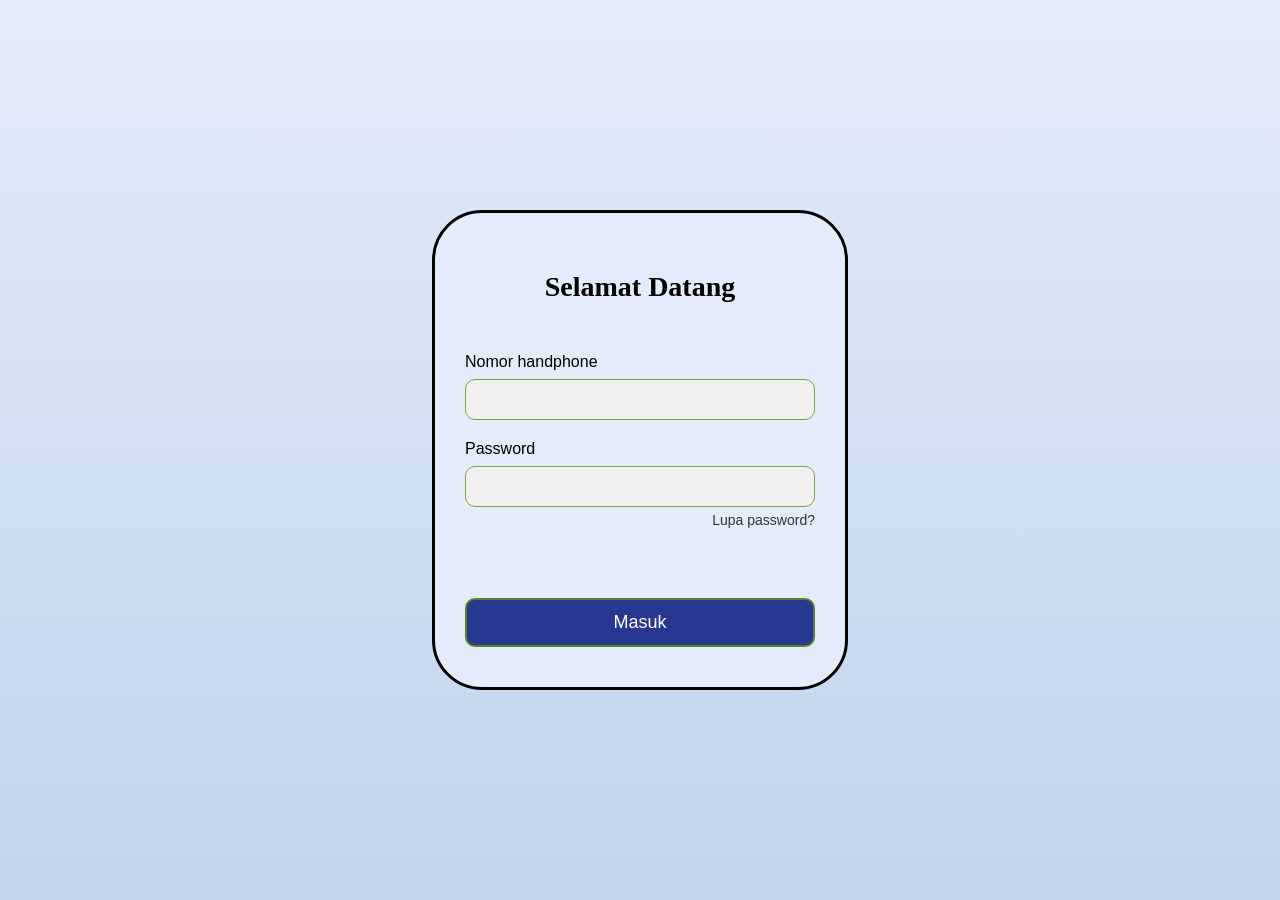
<file: index.html>
<!DOCTYPE html>
<html lang="id">
<head>
    <meta charset="UTF-8">
    <meta name="viewport" content="width=device-width, initial-scale=1.0">
    <title>Halaman Login</title>
    <link rel="stylesheet" href="style.css">
</head>
<script>
    const loginForm = document.querySelector('form');
    
    loginForm.addEventListener('submit', function(e) {
        e.preventDefault(); // Mencegah refresh halaman
        
        const phone = document.getElementById('phone').value;
        const password = document.getElementById('password').value;

        // Validasi sederhana: pastikan tidak kosong
        if (phone !== "" && password !== "") {
            // Pindah ke halaman dashboard
            window.location.href = "dashboard.html";
        } else {
            alert("Harap isi nomor handphone dan password!");
        }
    });
</script>
<body>
    <div class="login-container">
        <h1>Selamat Datang</h1>
        
<form action="dashboard.html" method="GET">
    
    <div class="input-group">
        <label for="phone">Nomor handphone</label>
        <input type="tel" id="phone" name="phone" required>
    </div>

    <div class="input-group">
        <label for="password">Password</label>
        <input type="password" id="password" name="password" required>
        <a href="#" class="forgot-password">Lupa password?</a>
    </div>

    <button type="submit" class="btn-masuk">Masuk</button>
</form>
    </div>
</body>
</html>
</file>
<file: style.css>
body {
    margin: 0;
    padding: 0;
    display: flex;
    justify-content: center;
    align-items: center;
    min-height: 100vh;
    font-family: Arial, sans-serif;
    /* Gradasi latar belakang */
    background: linear-gradient(to bottom, #e3ecf8, #c1d3ed);
}

.login-container {
    background-color: #e3ecf8;
    width: 350px;
    padding: 40px 30px;
    border-radius: 50px; /* Membuat sudut membulat seperti di gambar */
    border: 3px solid #000;
    text-align: center;
}

h1 {
    font-family: "Georgia", serif; /* Menggunakan font serif agar mirip gambar */
    font-size: 28px;
    margin-bottom: 50px;
}

.input-group {
    text-align: left;
    margin-bottom: 20px;
}

label {
    display: block;
    margin-bottom: 8px;
    font-size: 16px;
}

input {
    width: 100%;
    padding: 12px;
    border: 1px solid #7ba34b; /* Border kehijauan sesuai gambar */
    border-radius: 10px;
    background-color: #f0f0f0;
    box-sizing: border-box;
}

.forgot-password {
    display: block;
    text-align: right;
    font-size: 14px;
    color: #333;
    text-decoration: none;
    margin-top: 5px;
}

.btn-masuk {
    width: 100%;
    padding: 12px;
    margin-top: 50px;
    background-color: #283891; /* Biru tua sesuai gambar */
    color: white;
    border: 2px solid #5a7d32;
    border-radius: 10px;
    font-size: 18px;
    cursor: pointer;
}

.btn-masuk:hover {
    background-color: #1e2a6e;
}

/* Container Utama */
.app-container {
    width: 375px;
    min-height: 100vh;
    background: linear-gradient(to bottom, #e3ecf8, #c1d3ed);
    border: 4px solid #000;
    border-radius: 40px;
    position: relative;
    padding-bottom: 80px;
    overflow: hidden;
}

/* Navigasi Atas */
.top-nav {
    display: flex;
    justify-content: space-between;
    align-items: center;
    padding: 20px;
}

.logo { color: red; font-weight: bold; text-align: center; font-size: 12px; }

/* Kartu Saldo */
.info-card {
    background: #4a7ec7;
    margin: 10px 15px;
    border-radius: 15px;
    border: 1px solid #000;
    overflow: hidden;
}

.card-header {
    background: white;
    padding: 5px 10px;
    font-size: 11px;
    display: flex;
    justify-content: space-between;
    border-bottom: 1px solid #000;
}

.card-stats {
    display: flex;
    padding: 15px 5px;
    justify-content: space-around;
    align-items: center;
}

.stat-item { text-align: center; color: white; flex: 1; }
.stat-value { font-size: 12px; font-weight: bold; margin-bottom: 8px; }
.stat-divider { width: 1px; height: 40px; background: black; }

.action-btn {
    background: white;
    border: 1px solid #000;
    border-radius: 5px;
    font-size: 9px;
    padding: 4px 8px;
    cursor: pointer;
}

/* Grid Produk */
.product-section {
    background: rgba(74, 126, 199, 0.5);
    margin: 15px;
    padding: 10px;
    border-radius: 20px;
    border: 1px solid #000;
}

.section-title {
    display: flex;
    justify-content: space-between;
    font-size: 12px;
    margin-bottom: 10px;
}

.product-grid {
    display: grid;
    grid-template-columns: repeat(4, 1fr);
    gap: 8px;
}

.product-card {
    background: white;
    border: 1px solid #000;
    border-radius: 10px;
    padding: 8px 4px;
    display: flex;
    flex-direction: column;
    font-size: 9px;
    text-align: center;
}

/* Navigasi Bawah */
.bottom-nav {
    position: absolute;
    bottom: 0;
    width: 100%;
    height: 60px;
    background: #4a7ec7;
    display: flex;
    justify-content: space-around;
    align-items: center;
    border-top: 2px solid #000;
}

.nav-item { color: white; font-size: 20px; cursor: pointer; }
.qr-btn { 
    background: white; 
    color: #4a7ec7; 
    padding: 5px; 
    border-radius: 50%; 
    border: 1px solid #000;
}
</file>
